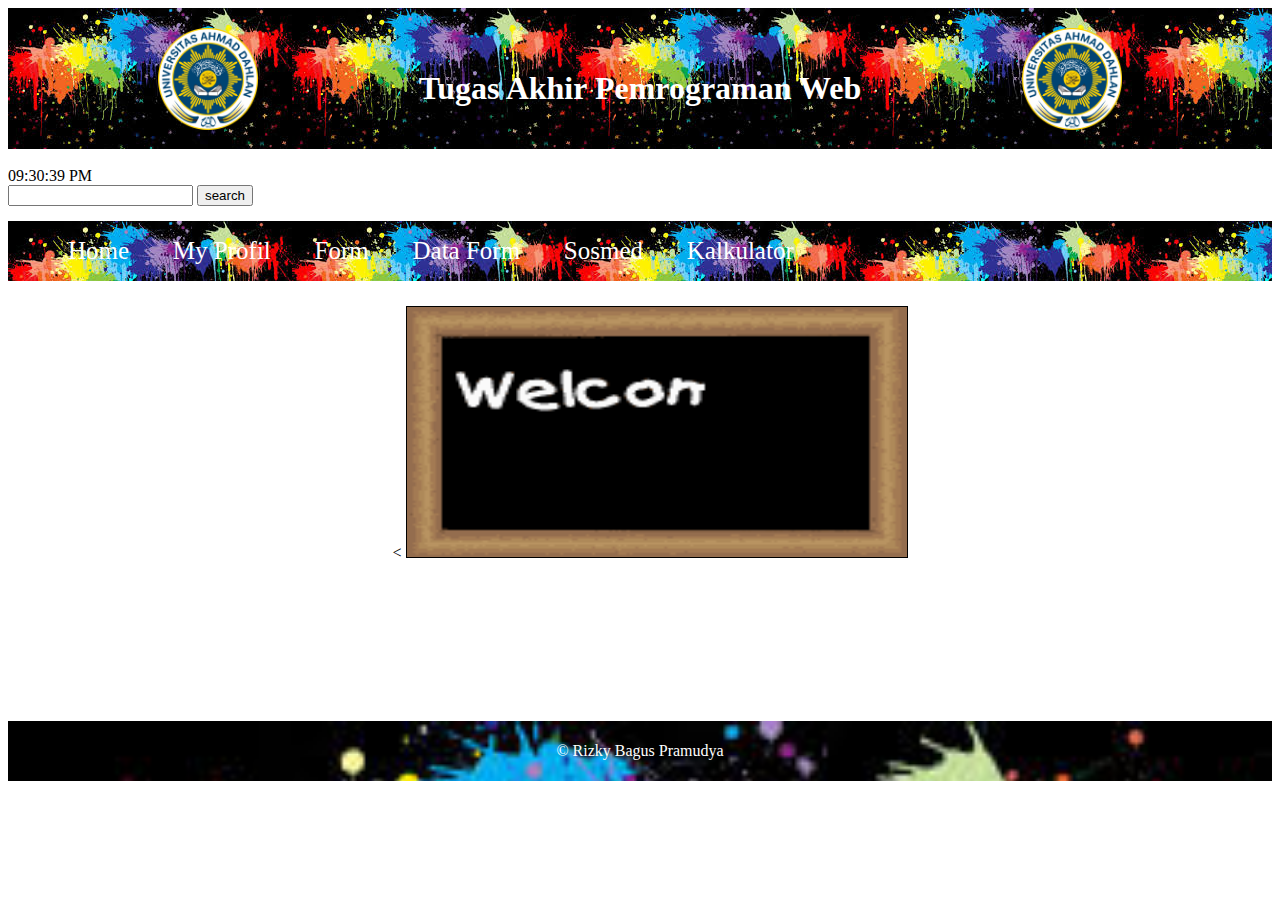
<file: index.html>
<!DOCTYPE html>
<html>
<head>
	<title>Final Pweb</title>
	<link rel="stylesheet" type="text/css" href="style.css">
	<script type="text/javascript" src="node.js"></script>
	<script type="text/javascript" src="jam.js"></script>
</head>
<body>
<div class="header">
			<img src="logo.png" height="102px" width="100px" style="float: left; margin-top: -10px; margin-left:150px;">
		<img src="logo.png" height="102spx" width="100px" style="float: right; margin-top: -10px; margin-right:150px;">
			<h1><p>Tugas Akhir Pemrograman Web</h1></p>
</div>
<br>
 <div id="clock"></div>
<form name="formcari" onSubmit="cari()">
			<input name="keyword" size="20" type="text">
			<input type="submit" value="search">
			</form>
<div class="menu">
	<ul>
		<li><a href="index.html">Home</a></li>
		<li><a href="biodata.html">My Profil</a></li>
		<li><a href="buku.html">Form</a></li>
		<li><a href="daftar.php">Data Form</a></li>
		<li><a href="sosmed.html">Sosmed</a></li>
				<li><a href="kal.html">Kalkulator</a></li>
	</ul>
</div>
	<div class="conten">
		<center><
	<img src="a.gif" width="500px" height="250px" border="1"/>
</center>
	</div>

	<div class="footer">
		<p>&copy; Rizky Bagus Pramudya</p>
	</div>
</body>
</html>
</file>
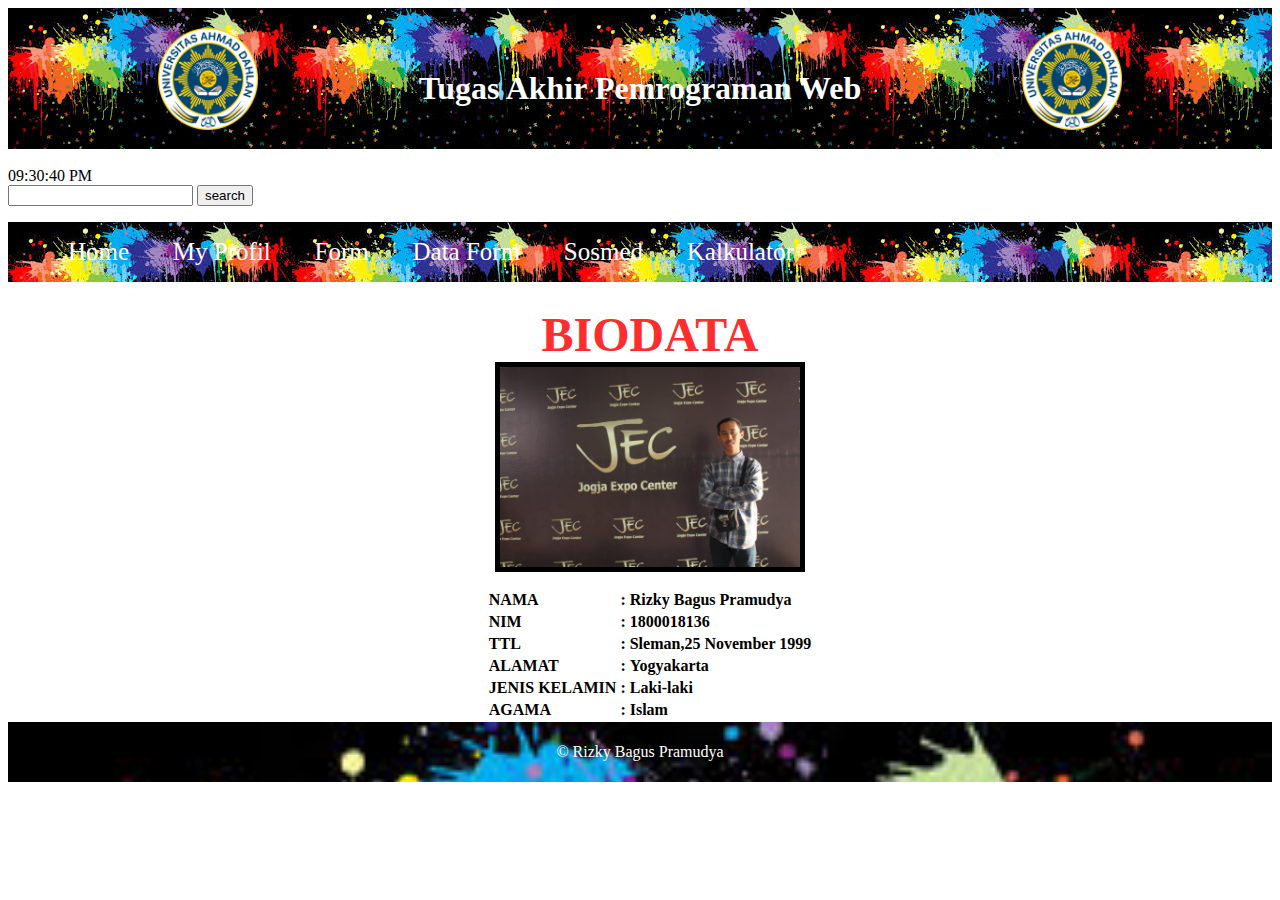
<file: biodata.html>
<!--Tugas Pemrograman Web-->
<html>
<head><title>Membuat Biodata Sederhana</title>
	<link rel="stylesheet" type="text/css" href="style.css">
		<script type="text/javascript" src="node.js"></script>
		<script type="text/javascript" src="jam.js"></script>
</head>
<body>
<div class="header">
			<img src="logo.png" height="102px" width="100px" style="float: left; margin-top: -10px; margin-left:150px;">
		<img src="logo.png" height="102spx" width="100px" style="float: right; margin-top: -10px; margin-right:150px;">
			<h1><p>Tugas Akhir Pemrograman Web</h1></p>
</div>
<br>
 <div id="clock"></div>
<form name="formcari" onSubmit="cari()">
			<input name="keyword" size="20" type="text">
			<input type="submit" value="search">
			</form>
<div class="menu">
	<ul>
		<li><a href="index.html">Home</a></li>
		<li><a href="biodata.html">My Profil</a></li>
		<li><a href="buku.html">Form</a></li>
		<li><a href="daftar.php">Data Form</a></li>
		<li><a href="sosmed.html">Sosmed</a></li>
		<li><a href="kal.html">Kalkulator</a></li>

	</ul>
</div>
	<div class="conten">

<center>
<font size="25px" color="#FE2E2E">
<b>BIODATA</b>
</font >
<br>
<img src="Rizky.jpg" width="300px" height="200px" border="5"/>
<p>
<p>
<table>
<tr><td><b>NAMA</b></td> <td><b>:</b></td><td><b> Rizky Bagus Pramudya</b></td></tr>
<tr><td><b>NIM</b></td> <td><b>:</b></td><td><b> 1800018136</b></td></tr>
<tr><td><b>TTL</b></td> <td><b>:</b></td><td><b> Sleman,25 November 1999</b></td></tr>
<tr><td><b>ALAMAT</b></td> <td><b>:</b></td><td><b>Yogyakarta</b></td></tr>
<tr><td><b>JENIS KELAMIN</b></td> <td><b>:</b></td><td><b> Laki-laki</b></td></tr>
<tr><td><b>AGAMA</b></td> <td><b>:</b></td><td><b> Islam</b></td></tr>
</font>
</center>
</table>
</div>
	<div class="footer">
		<p>&copy; Rizky Bagus Pramudya</p>
	</div>

</body>
</html>
</file>
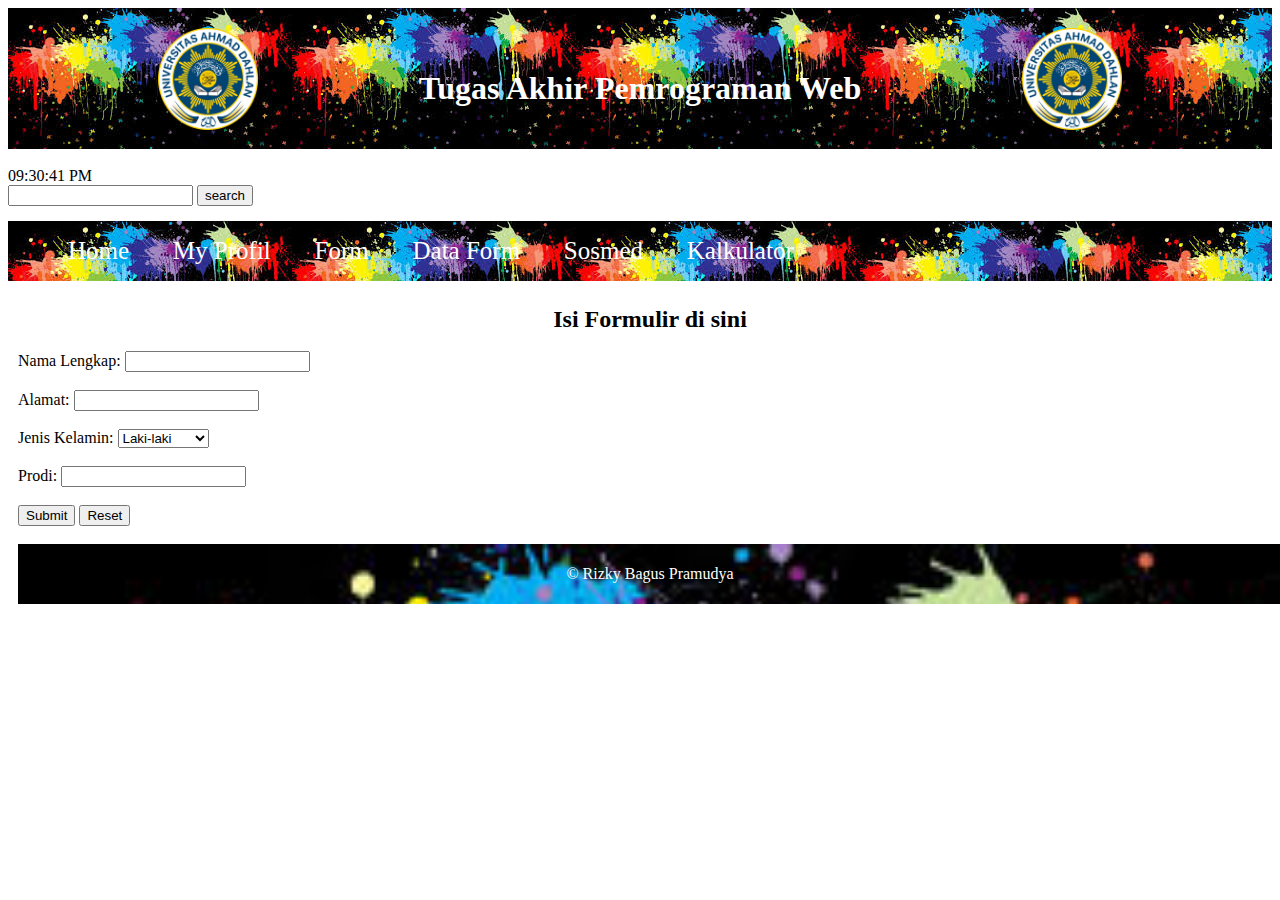
<file: buku.html>
<!DOCTYPE html>
<html>
<head>
	<title>Form</title>
    <link rel="stylesheet" type="text/css" href="style.css">
      <script type="text/javascript" src="node.js"></script>
      <script type="text/javascript" src="jam.js"></script>
</head>
<body>
  <div class="header">
      <img src="logo.png" height="102px" width="100px" style="float: left; margin-top: -10px; margin-left:150px;">
    <img src="logo.png" height="102spx" width="100px" style="float: right; margin-top: -10px; margin-right:150px;">
      <h1><p>Tugas Akhir Pemrograman Web</h1></p>
</div>
<br>
 <div id="clock"></div>
<form name="formcari" onSubmit="cari()">
      <input name="keyword" size="20" type="text">
      <input type="submit" value="search">
      </form>
<div class="menu">
  <ul>
    <li><a href="index.html">Home</a></li>
    <li><a href="biodata.html">My Profil</a></li>
    <li><a href="buku.html">Form</a></li>
    <li><a href="daftar.php">Data Form</a></li>
    <li><a href="sosmed.html">Sosmed</a></li>
      <li><a href="kal.html">Kalkulator</a></li>
  </ul>
</div>

  <div class="conten">
 
   <div class="container">		
   <div align="center"><strong><font color="black" size="5" face="geramond, gill sans, cambria">Isi Formulir di sini </font></strong></div>
<form action="proses.php" method="post">
  <br>
  <div class="form-group">
    <label for="nama" ><font>Nama Lengkap:</font></label>
    <input type="text" name="nama" class="form-control" id="nama">
  </div>
  <br>
  <div class="form-group">
    <label for="alamat"><font>Alamat:</font></label>
    <input type="text" name="alamat" class="form-control" id="alamat">
  </div>
  <br>
  <div class="form-group">
  <label for="jk"><font>Jenis Kelamin:</font></label>
  <select class="form-control" name="jk" id="jk">
    <option>Laki-laki</option>
    <option>Perempuan</option>
    </select>
</div>
<br>
  <div class="form-group">
    <label for="prodi"><font>Prodi:</font></label>
    <input type="text" name="prodi" class="form-control" id="prodi">
  </div>
  <br>

    <button type="submit" name="Submit" class="btn btn-primary">Submit</button>
    <button type="reset" name="Submit2" class="btn btn-danger">Reset</button>
</form>
   </div>
   <br>

    <div class="footer">
    <p>&copy; Rizky Bagus Pramudya</p>
  </div>
 
</body>
</html>
</file>
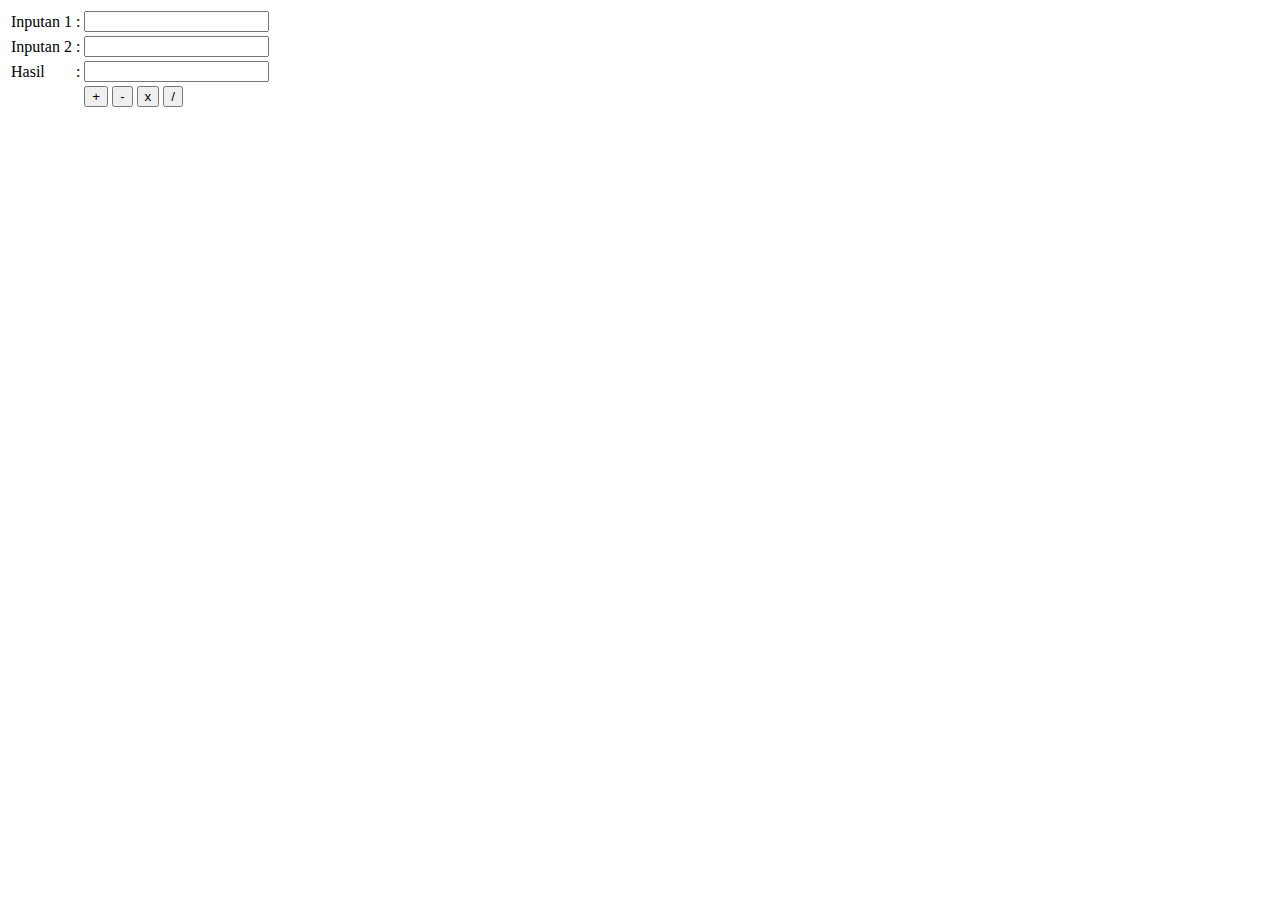
<file: kal.html>
<!DOCTYPE html>
<html>
<head>
  <title></title>
 
</head>
</body>
</html>
<body>
         <script type="text/javascript" src="kalkulator.js"></script>
     <form>
          <table>
             <tr>
                 <td>Inputan 1</td>
                  <td>:</td>
                  <td><input type="text" id="a" name="a"></td>
             </tr>  
              <tr>
                 <td>Inputan 2</td>
                  <td>:</td>
                  <td><input type="text" id="b" name="b"></td>
             </tr> 
              <tr>
                 <td>Hasil</td>
                  <td>:</td>
                  <td><input type="text" id="a" name="a"></td>
             </tr> 
             <tr>
                  <td></td><td></td>
                  <td><input type="button" value="+" onClick="tambah()">
                          <input type="button" value="-" onClick="kurang()">
                         <input type="button" value="x" onClick="kali()">
                         <input type="button" value="/" onClick="bagi()"> 
             </tr>
          </table>
    </form>
</body>
</html>
</file>
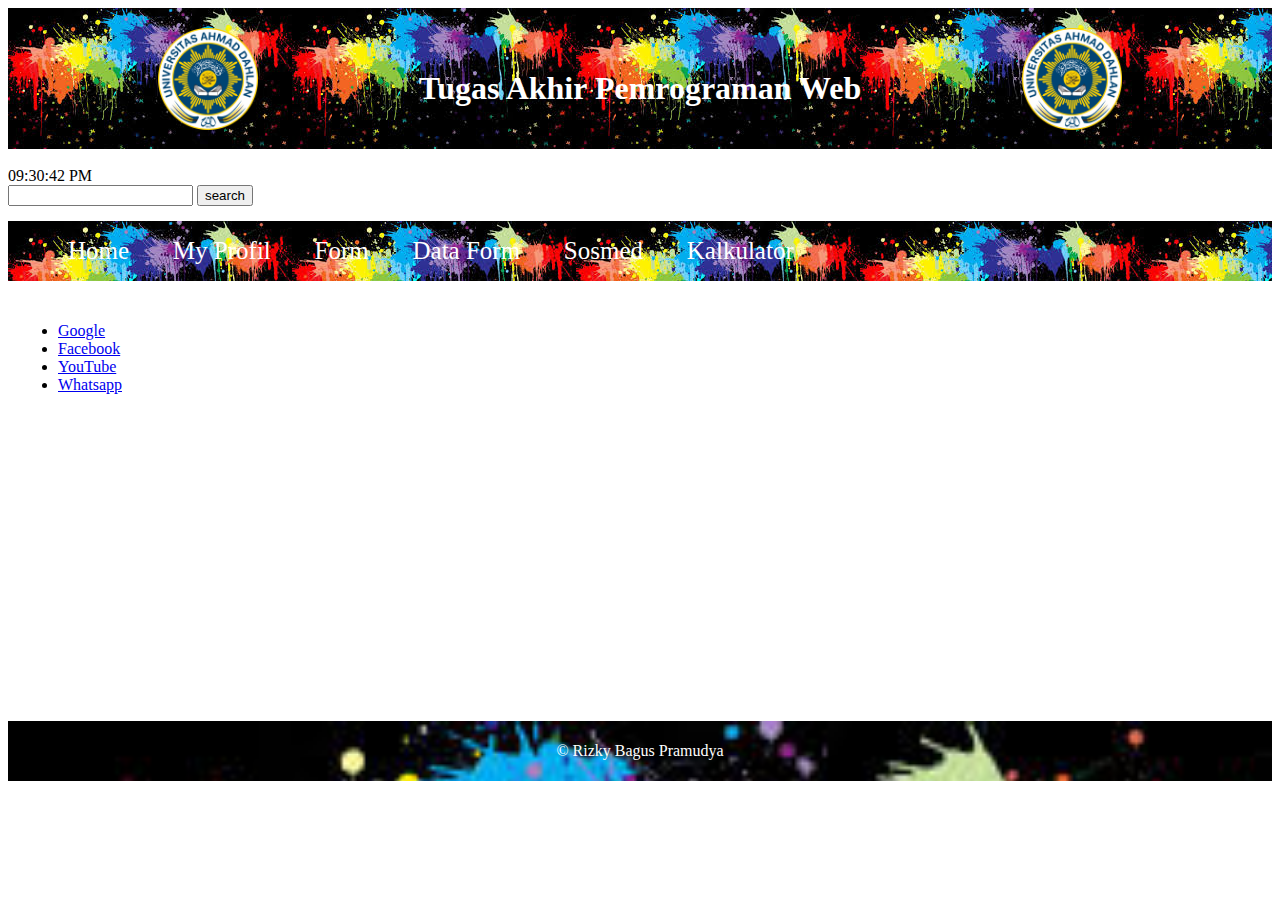
<file: sosmed.html>
<!DOCTYPE html>
<html>
<head>
	<title>sosmed</title>
	    <link rel="stylesheet" type="text/css" href="style.css">
	    	<script type="text/javascript" src="node.js"></script>
	    	<script type="text/javascript" src="jam.js"></script>
</head>
<body>
	<div class="header">
			<img src="logo.png" height="102px" width="100px" style="float: left; margin-top: -10px; margin-left:150px;">
		<img src="logo.png" height="102spx" width="100px" style="float: right; margin-top: -10px; margin-right:150px;">
			<h1><p>Tugas Akhir Pemrograman Web</h1></p>
</div>
<br>
 <div id="clock"></div>
<form name="formcari" onSubmit="cari()">
			<input name="keyword" size="20" type="text">
			<input type="submit" value="search">
			</form>
<div class="menu">
	<ul>
		<li><a href="index.html">Home</a></li>
		<li><a href="biodata.html">My Profil</a></li>
		<li><a href="buku.html">Form</a></li>
		<li><a href="daftar.php">Data Form</a></li>
		<li><a href="sosmed.html">Sosmed</a></li>
			<li><a href="kal.html">Kalkulator</a></li>
	</ul>
</div>
	<div class="conten">
	<ul>
		<li><a class="link" href="https://google.com/" target="white">Google</a></li>
		<li><a class="link" href="https://facebook.com/" target="white">Facebook</a></li>
		<li><a class="link" href="https://www.youtube.com/" target="white">YouTube</a></li>
		<li><a class="link" href="https://web.whatsapp.com/" target="white">Whatsapp</a></li>

	</ul>
</div>
	<div class="footer">
		<p>&copy; Rizky Bagus Pramudya</p>
	</div>
</body>
</html>
</file>
<file: style.css>
.header{
	background-image: url("b.jpg");
	text-align: center;
	padding-bottom: 10px;
	padding-top: 30px;
	color: white;
}

.footer{
	color: white;
 	background-image: url("b.jpg");
 	background-size: cover;
	text-align: center;
	padding-bottom: 5px;
	padding-top: 5px;
}
.menu {
  font-size: 15px;
 background-image: url("b.jpg");
  list-style:none;
  text-align:left;
}
.menu li{
    display:inline;
}
.menu a {

  display:inline-block;
  color: white;
  padding: 16px 20px;
  text-decoration: none;
  font-size: 25px;
}
.menu a:hover {
  color: blue;
}

.conten{
 overflow: hidden; 
  height: 405px;
  width: 100%;
  position: relative;
  padding: 10px;
}

.bio{
	text-align: center;
	float: center;
}
</file>
